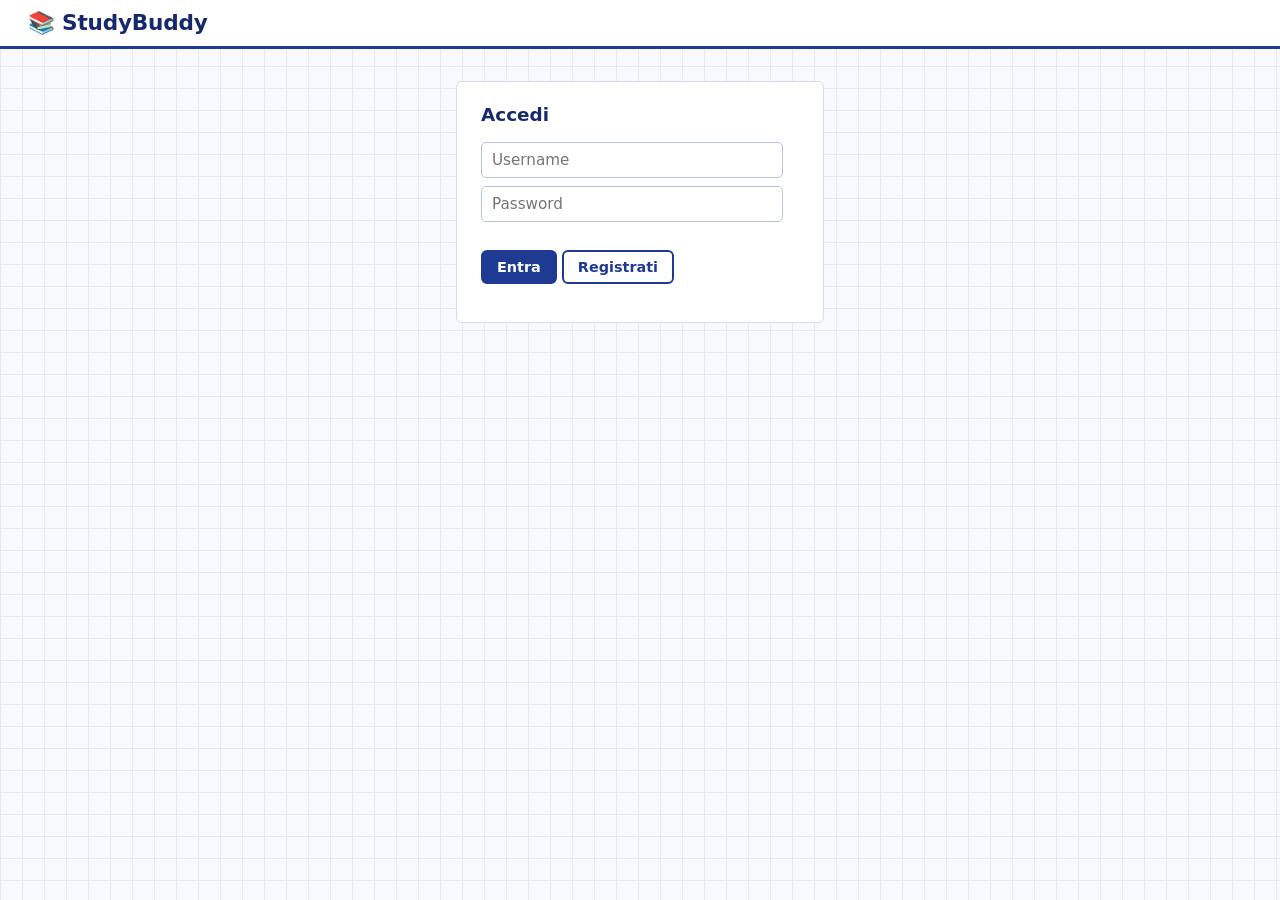
<file: src/StudyBuddy.Web/wwwroot/index.html>
<!DOCTYPE html>
<html>
<head>
    <meta charset="utf-8">
    <meta name="viewport" content="width=device-width, initial-scale=1.0">
    <title>StudyBuddy</title>
    <link rel="icon" href="favicon.svg" type="image/svg+xml">
    <link rel="stylesheet" href="css/style.css">
    <script src="js/utils.js"></script>
</head>
<body>
    <div class="header">
        <h2>📚 StudyBuddy</h2>
        <div>
            <span id="who"></span>
            <a href="stats.html">📊 Statistiche</a>
            <a href="#" onclick="logout()">Esci</a>
        </div>
    </div>

    <div class="container">
        <div class="box">
            <h3>Nuovo mazzo</h3>
            <input id="name" placeholder="Nome mazzo">
            <select id="materia">
                <option>Storia</option>
                <option>Scienze</option>
                <option>Inglese</option>
                <option>Informatica</option>
                <option>Matematica</option>
                <option>Altro</option>
            </select>
            <input id="desc" placeholder="Descrizione" style="width: 300px">
            <button class="btn" onclick="creaMazzo()">Crea</button>
            <p id="msgDeck" class="msg" role="status"></p>
        </div>

        <div class="box">
            <input id="q" placeholder="Cerca nelle carte..." style="width: 400px">
            <button class="btn" onclick="search()">Cerca</button>
            <div id="results"></div>
        </div>

        <h2>I tuoi mazzi</h2>
        <p id="msgDecks" class="msg" role="status"></p>
        <div id="decks" class="deck-list"></div>
    </div>

    <!-- easter egg: nearly invisible button in the bottom-right corner, shows a jumpscare when clicked -->
    <button id="secret" aria-label="secret" onclick="jumpscare()"
        style="position:fixed; right:6px; bottom:6px; width:14px; height:14px; padding:0; border:0; border-radius:50%; background:#888; opacity:0.04; cursor:default"></button>

    <script>
        checkLogin();

        // jumpscare: full screen face and a short loud noise, one click (or 2.5 s) closes it
        function jumpscare() {
            if (document.getElementById("scare")) return;

            var o = document.createElement("div");
            o.id = "scare";
            o.style.cssText = "position:fixed; inset:0; z-index:9999; background:#000; display:flex; align-items:center; justify-content:center; font-size:min(70vw,70vh); cursor:pointer";
            o.innerText = "👹";
            var close = function () { o.remove(); };
            o.onclick = close;
            document.body.appendChild(o);
            setTimeout(close, 2500);

            // noise made with the Web Audio API (no sound file needed); it only plays after the user's click
            try {
                var ctx = new (window.AudioContext || window.webkitAudioContext)();
                var osc = ctx.createOscillator();
                var gain = ctx.createGain();
                osc.type = "sawtooth";
                osc.frequency.setValueAtTime(90, ctx.currentTime);
                osc.frequency.exponentialRampToValueAtTime(900, ctx.currentTime + 0.4);
                gain.gain.setValueAtTime(0.4, ctx.currentTime);
                gain.gain.exponentialRampToValueAtTime(0.001, ctx.currentTime + 1.2);
                osc.connect(gain);
                gain.connect(ctx.destination);
                osc.start();
                osc.stop(ctx.currentTime + 1.2);
            } catch (e) { }
        }
        document.getElementById("who").innerText = "Ciao " + getUser().username;

        // loads the decks
        function loadDecks() {
            fetch("/api/decks").then(r => {
                // 401 is handled in utils.js (back to login); other errors must not be parsed as a deck list
                if (!r.ok) throw new Error("decks not loaded (" + r.status + ")");
                return r.json();
            }).then(data => {
                var html = "";
                for (var i = 0; i < data.length; i++) {
                    var d = data[i];
                    // the subject picks the colour of the card's tab; only known subjects go in the attribute,
                    // because escapeHtml does not escape quotes and the subject is free text
                    var subjects = ["Storia", "Scienze", "Inglese", "Informatica", "Matematica"];
                    var tab = subjects.indexOf(d.materia) >= 0 ? ' data-materia="' + d.materia + '"' : '';
                    html += '<div class="deck"' + tab + '>';
                    html += '<span class="materia">' + escapeHtml(d.materia) + (d.shared ? ' · condiviso' : '') + '</span>';
                    html += '<h3>' + escapeHtml(d.name) + '</h3>';
                    html += '<p>' + escapeHtml(d.descrizione || '') + '</p>';
                    html += '<p>' + d.numCarte + ' carte, ' + d.numDomande + ' domande</p>';
                    html += '<div class="deck-actions">';
                    html += '<a class="btn" href="study.html?deck=' + d.id + '">Studia</a>';
                    html += '<a class="btn btn-outline" href="quiz.html?deck=' + d.id + '">Quiz</a>';
                    // shared decks cannot be edited or deleted: the server answers 404 for them
                    if (!d.shared) {
                        html += '<a class="btn btn-outline" href="deck.html?id=' + d.id + '">Modifica</a>';
                        html += '<button class="btn-quiet-danger" onclick="eliminaMazzo(' + d.id + ', this)">Elimina</button>';
                    }
                    html += '</div></div>';
                }
                document.getElementById("decks").innerHTML = html;
            }).catch(() => {
                setMessage("msgDecks", "Mazzi non caricati: ricarica la pagina.", "error");
            });
        }

        // creates a new deck
        function creaMazzo() {
            var deck = {
                name: document.getElementById("name").value,
                materia: document.getElementById("materia").value,
                descrizione: document.getElementById("desc").value
            };
            if (deck.name.trim() == "") {
                setMessage("msgDeck", "Scrivi il nome del mazzo.", "error");
                document.getElementById("name").focus();
                return;
            }
            fetch("/api/decks", {
                method: "POST",
                headers: { "Content-Type": "application/json" },
                body: JSON.stringify(deck)
            }).then(res => {
                if (res.status == 401) return; // utils.js is already taking the user back to the login page
                if (!res.ok) {
                    setMessage("msgDeck", "Mazzo non creato: nome fino a 100 caratteri, descrizione fino a 500.", "error");
                    return;
                }
                setMessage("msgDeck", "Mazzo \"" + deck.name.trim() + "\" creato.", "ok");
                document.getElementById("name").value = "";
                document.getElementById("desc").value = "";
                loadDecks();
            });
        }

        // deletes one of the user's own decks (with its cards and questions), after a confirmation in the card
        function eliminaMazzo(id, button) {
            var card = button.closest(".deck");
            var name = card.querySelector("h3").innerText;
            askConfirm(card, "Eliminare \"" + name + "\" con tutte le sue carte e domande? Non si può annullare.", "Sì, elimina", function () {
                fetch("/api/decks/" + id, { method: "DELETE" }).then(res => {
                    if (res.ok) setMessage("msgDecks", "Mazzo \"" + name + "\" eliminato.", "ok");
                    else setMessage("msgDecks", "Mazzo \"" + name + "\" non eliminato: ricarica la pagina e riprova.", "error");
                    loadDecks();
                });
            });
        }

        // search in the cards
        async function search() {
            const q = document.getElementById("q").value.trim();
            // an empty search would list every card: clear the results instead
            if (q == "") {
                document.getElementById("results").innerHTML = "";
                return;
            }
            const res = await fetch("/api/search?q=" + encodeURIComponent(q));
            if (!res.ok) {
                document.getElementById("results").innerHTML = "<p>Errore nella ricerca</p>";
                return;
            }
            const data = await res.json();
            let html = "<p>" + data.length + (data.length == 1 ? " risultato" : " risultati") + "</p>";
            data.forEach(r => {
                html += '<div class="card-row"><span><b>' + escapeHtml(r.front) + '</b> → ' + escapeHtml(r.back) + '</span><i>' + escapeHtml(r.deckName || '') + '</i></div>';
            });
            document.getElementById("results").innerHTML = html;
        }

        // Enter starts the search, Enter in the deck name creates the deck
        document.getElementById("q").addEventListener("keydown", e => { if (e.key == "Enter") search(); });
        document.getElementById("name").addEventListener("keydown", e => { if (e.key == "Enter") creaMazzo(); });

        loadDecks();
    </script>
</body>
</html>
</file>
<file: src/StudyBuddy.Web/wwwroot/css/style.css>
/*
 * StudyBuddy look: a squared school notebook ("quaderno a quadretti").
 * Blue pen ink for text and actions, highlighter yellow for the back of a card and for focus,
 * red pen for mistakes and deletions, green for right answers.
 */
:root {
    --paper: #ffffff;
    --page: #f7f9fd;
    --grid: #e4eaf5;
    --ink: #1f3a93;
    --ink-dark: #16296b;
    --text: #1d2433;
    --muted: #5d6779;
    --line: #d5dceb;
    --highlight: #ffe866;
    --red: #d93025;
    --green: #1e8e3e;
    --font: "Segoe UI Variable Text", "Segoe UI", system-ui, -apple-system, Roboto, "Helvetica Neue", Arial, sans-serif;
    --font-display: "Segoe UI Variable Display", "Segoe UI", system-ui, -apple-system, Roboto, Arial, sans-serif;
}

* {
    box-sizing: border-box;
}

/* the page is a sheet of squared paper (5 mm squares) */
body {
    font-family: var(--font);
    font-size: 16px;
    line-height: 1.5;
    color: var(--text);
    margin: 0;
    background-color: var(--page);
    background-image:
        linear-gradient(var(--grid) 1px, transparent 1px),
        linear-gradient(90deg, var(--grid) 1px, transparent 1px);
    background-size: 22px 22px;
}

h1, h2, h3 {
    font-family: var(--font-display);
    line-height: 1.2;
    color: var(--ink-dark);
}

h1 {
    font-size: 2rem;
    margin: 0 0 0.5rem;
}

h3 {
    font-size: 1.15rem;
    margin: 0 0 0.75rem;
}

/* ---------- header ---------- */

.header {
    background: var(--paper);
    border-bottom: 3px solid var(--ink);
    padding: 10px 28px;
    display: flex;
    justify-content: space-between;
    align-items: center;
    gap: 12px;
}

.header h2 {
    margin: 0;
    font-size: 1.35rem;
    letter-spacing: -0.01em;
}

.header a {
    color: var(--ink);
    margin-left: 18px;
    text-decoration: none;
    font-weight: 600;
}

.header a:hover {
    text-decoration: underline;
    text-decoration-thickness: 2px;
    text-underline-offset: 4px;
}

#who {
    color: var(--muted);
}

/* ---------- layout ---------- */

.container {
    max-width: 920px;
    margin: 32px auto;
    padding: 0 16px;
}

/* a form or list sits on a flat sheet of paper */
.box {
    background: var(--paper);
    border: 1px solid var(--line);
    border-radius: 6px;
    padding: 22px 24px;
    margin-bottom: 20px;
}

.center {
    text-align: center;
}

/* ---------- decks: index cards with a coloured tab for the subject ---------- */

.deck-list {
    display: grid;
    grid-template-columns: repeat(auto-fill, minmax(260px, 1fr));
    gap: 18px;
}

.deck {
    --subject: #7a869a;
    position: relative;
    background: var(--paper);
    border: 1px solid var(--line);
    border-top: 6px solid var(--subject);
    border-radius: 4px;
    padding: 16px 18px 18px;
    box-shadow: 3px 3px 0 var(--grid);
    display: flex;
    flex-direction: column;
}

.deck[data-materia="Storia"] { --subject: #8d5a2b; }
.deck[data-materia="Scienze"] { --subject: #2e9d5b; }
.deck[data-materia="Inglese"] { --subject: #c62f5c; }
.deck[data-materia="Informatica"] { --subject: #2a6fdb; }
.deck[data-materia="Matematica"] { --subject: #7b4cc2; }

.deck h3 {
    margin: 6px 0 4px;
}

.deck p {
    margin: 0 0 8px;
    color: var(--muted);
}

.deck-actions {
    margin-top: auto;
    padding-top: 8px;
    display: flex;
    flex-wrap: wrap;
    gap: 8px;
    align-items: center;
}

.materia {
    display: inline-block;
    align-self: flex-start;
    color: var(--subject, var(--ink));
    font-size: 0.8rem;
    font-weight: 700;
}

/* ---------- buttons and fields ---------- */

.btn {
    background: var(--ink);
    color: white;
    border: 2px solid var(--ink);
    padding: 7px 14px;
    border-radius: 6px;
    cursor: pointer;
    text-decoration: none;
    display: inline-block;
    font: 600 0.9rem var(--font);
}

.btn:hover {
    background: var(--ink-dark);
    border-color: var(--ink-dark);
}

.btn-red {
    background: var(--red) !important;
    border-color: var(--red) !important;
}

.btn-green {
    background: var(--green) !important;
    border-color: var(--green) !important;
}

/* secondary action: outlined in ink */
.btn-outline {
    background: var(--paper);
    color: var(--ink);
}

.btn-outline:hover {
    background: #eef2fc;
    color: var(--ink-dark);
}

/* destructive action that must not compete with the main ones */
.btn-quiet-danger {
    background: none;
    border: none;
    color: var(--red);
    padding: 7px 4px;
    margin-left: auto;
    font: 600 0.85rem var(--font);
    cursor: pointer;
}

.btn-quiet-danger:hover {
    text-decoration: underline;
}

input, textarea, select {
    padding: 8px 10px;
    border: 1px solid #b9c3d8;
    border-radius: 5px;
    font: 0.95rem var(--font);
    color: var(--text);
    background: var(--paper);
    margin: 4px 0;
    max-width: 100%; /* the inline widths (300px, 600px...) must not overflow small screens */
}

input:hover, select:hover {
    border-color: var(--ink);
}

/* keyboard focus: marked with the highlighter, always visible */
:focus-visible {
    outline: 3px solid var(--highlight);
    outline-offset: 2px;
    box-shadow: 0 0 0 5px var(--ink);
}

input:focus-visible, select:focus-visible {
    outline-offset: 0;
    box-shadow: 0 0 0 4px var(--ink);
}

/* ---------- messages and confirmations inside the page ---------- */

.msg {
    margin: 10px 0 0;
    font-weight: 600;
}

.msg:empty {
    display: none;
}

.msg.ok {
    color: var(--green);
}

.msg.ok::before {
    content: "✓ ";
}

.msg.error {
    color: var(--red);
    border-left: 4px solid var(--red);
    padding-left: 10px;
}

.confirm {
    width: 100%;
    margin-top: 12px;
    padding: 12px 14px;
    background: #fff1f0;
    border: 1px solid #f3b6b0;
    border-radius: 6px;
}

.confirm p {
    margin: 0 0 10px;
    color: var(--text);
}

.confirm .btn {
    margin-right: 8px;
}

/* ---------- flashcard: a ruled index card ---------- */

.flashcard {
    max-width: 520px;
    height: 290px;
    margin: 24px auto;
    padding: 24px 32px;
    background-color: var(--paper);
    /* red line at the top, blue ruled lines below, like a real index card */
    background-image:
        linear-gradient(var(--red), var(--red)),
        repeating-linear-gradient(transparent 0 31px, #cfdcf3 31px 32px);
    background-size: 100% 2px, 100% 100%;
    background-position: 0 52px, 0 54px;
    background-repeat: no-repeat, no-repeat;
    border: 1px solid var(--line);
    border-radius: 4px;
    box-shadow: 4px 4px 0 var(--grid), 0 10px 24px rgba(31, 58, 147, 0.08);
    display: flex;
    align-items: center;
    justify-content: center;
    font-size: 1.5rem;
    line-height: 1.35;
    text-align: center;
    color: var(--ink-dark);
    cursor: pointer;
    user-select: none;
    animation: card-front 0.22s ease-out;
}

/* the answer side is "highlighted" */
.flashcard.back {
    background-color: #fff6b8;
    font-weight: 600;
    animation: card-back 0.22s ease-out;
}

/* two different names, so the short turn plays again on every flip */
@keyframes card-front {
    from { transform: perspective(800px) rotateY(-12deg); }
    to { transform: none; }
}

@keyframes card-back {
    from { transform: perspective(800px) rotateY(12deg); }
    to { transform: none; }
}

@media (prefers-reduced-motion: reduce) {
    .flashcard, .flashcard.back {
        animation: none;
    }
}

#buttons .btn {
    min-width: 130px;
    padding: 10px 18px;
    font-size: 1rem;
}

/* ---------- lists and tables ---------- */

.card-row {
    display: flex;
    justify-content: space-between;
    align-items: center;
    gap: 12px;
    border-bottom: 1px solid #edf0f6;
    padding: 9px 0;
}

.card-row:last-child {
    border-bottom: none;
}

.card-row i {
    color: var(--muted);
    white-space: nowrap;
}

table {
    border-collapse: collapse;
}

th {
    color: var(--muted);
    font-size: 0.85rem;
    font-weight: 600;
    border-bottom: 2px solid var(--ink);
    padding: 6px 12px 6px 0;
}

td {
    border-bottom: 1px solid #edf0f6;
    padding: 7px 12px 7px 0;
}

/* ---------- statistics ---------- */

.stat-numbers h2 {
    font-size: 2.6rem;
    margin: 0;
    color: var(--ink);
}

.stat-numbers div {
    color: var(--muted);
}

/* ---------- phones ---------- */

@media (max-width: 600px) {
    .header {
        flex-wrap: wrap;
        padding: 10px 16px;
    }

    .header a {
        margin-left: 0;
        margin-right: 14px;
    }

    .box {
        padding: 18px 16px;
    }

    h1 {
        font-size: 1.6rem;
    }

    .flashcard {
        height: 230px;
        font-size: 1.25rem;
        padding: 20px;
    }
}
</file>
